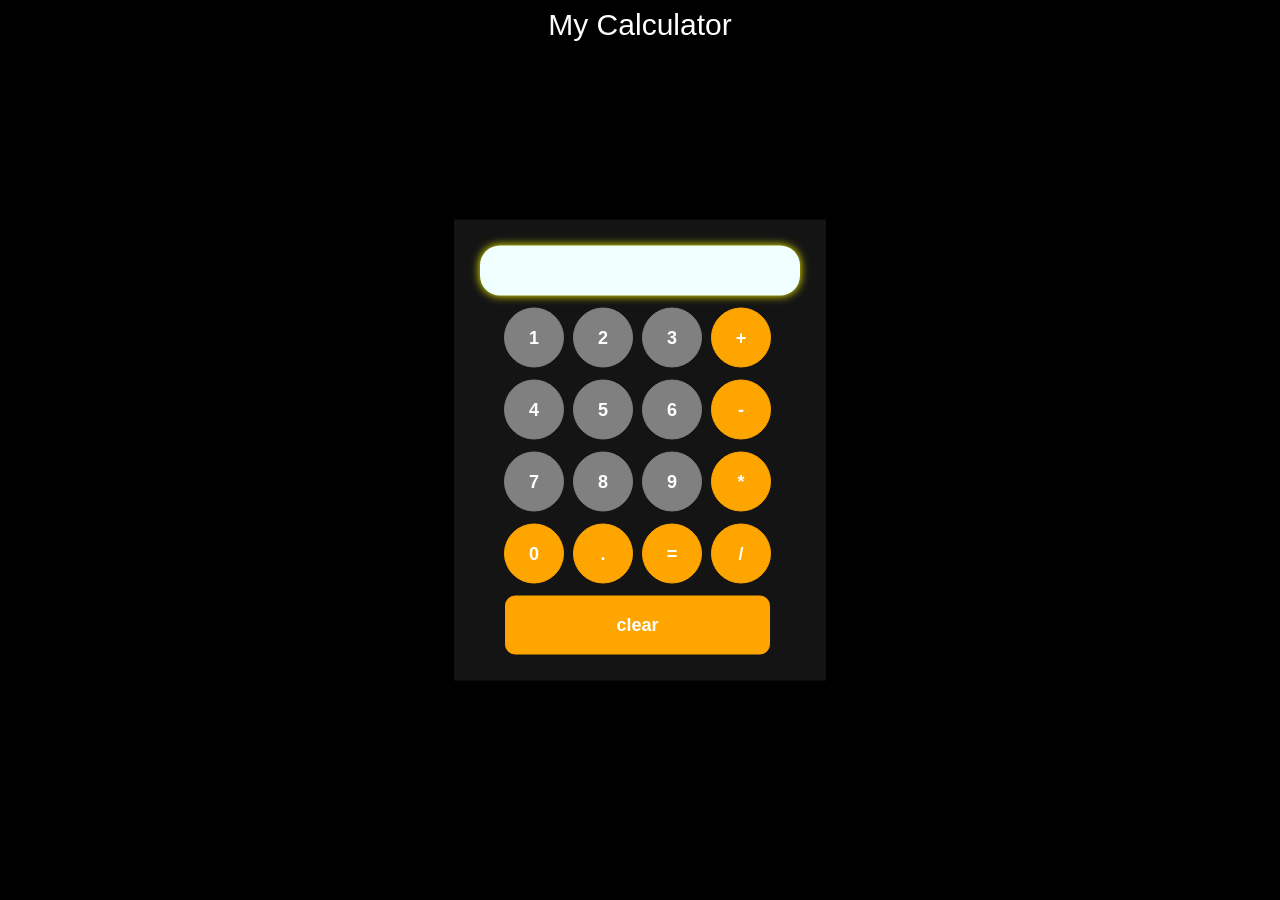
<file: index.html>
<!DOCTYPE html>
<html lang="en">
<head>
  <meta charset="UTF-8">
  <meta name="viewport" content="width=device-width, initial-scale=1.0">
  <title>Simple Calculator</title>
  <link rel="stylesheet" href="style.css">
</head>
<body>
  <header>My Calculator</header>

    <section>
      <p class="js-cal"></p>

    <p>
    <button class="btn" onclick="
    getValue(1);
    ">1</button>

    <button class="btn" onclick="
    getValue(2);
    ">2</button>

    <button class="btn" onclick="
    getValue(3);"
    >3</button>

    <button class="btn1" onclick="
    getValue(' + ');
    ">+</button>
   </p>


    <p>
      <button class="btn" onclick="
      getValue(4);
      ">4</button>

      <button class="btn" onclick="
      getValue(5);
      ">5</button>

      <button class="btn" onclick="
      getValue(6);
      ">6</button>
    
      <button class="btn1" onclick="
      getValue(' - ');
      ">-</button>
    </p>

    <p>
      <button class="btn" onclick="
      getValue(7);
      ">7</button>

      <button class="btn" onclick="
      getValue(8);
      ">8</button>

      <button class="btn" onclick="
      getValue(9);
      ">9</button>

     <button class="btn1" onclick="
      getValue(' * ');
      ">*</button>
    </p>

    <p>
      <button class="btn1" onclick="
      getValue(0);
      ">0</button>

      <button class="btn1" onclick="
      getValue(' . ');
      ">.</button>

      <button class="btn1" onclick=
      "calculation = eval(calculation);
      document.querySelector('.js-cal').innerText = calculation;"
      >=</button>

      <button class="btn1" onclick="
      getValue(' / ');
      ">/</button>
      </p>
    
      <p>
        <button class="btn2" onclick=
          "calculation = ''; 
          document.querySelector('.js-cal').innerText = '0 ';"
      >clear</button>
      </p>
      

    </section>
    

</body>
<script>

  function getValue(value) {
    calculation = calculation + value;
    document.querySelector('.js-cal').innerText = calculation;
  }

 let calculation = ' ';
 
 
</script>
</html>
</file>
<file: style.css>
body{
      color: white;
      background-color: black;
    }

    header{
      font-size: 30px;
      text-align: center;
      font-family: 'Lucida Sans', 'Lucida Sans Regular', 'Lucida Grande', 'Lucida Sans Unicode', Geneva, Verdana, sans-serif;
    }

    p{
      margin: 6px;
    }

    section{
      box-sizing: border-box;
      position: absolute;
      top: 50%;
      left: 50%;
      transform: translate(-50%, -50%);
      display: flex;
      flex-direction: column;
      justify-content: center;
      align-items: center;
      background-color: rgb(20, 20, 20);
      padding: 20px;
    }

    .js-cal{
      box-sizing: border-box;
      background-color: azure;
      color: #000;
      padding: 25px 5px;
      border-radius: 20px;
      width: 320px;
      border: none;
      font-size: larger;
      box-shadow: 0px 0px 10px yellow;
     }
    .btn{
      width: 60px;
      height: 60px;
      background-color: gray;
      border: 1px solid gray;
      color: white;
      margin-right: 5px;
      border-radius: 50%;
      font-size: 18px;
      font-weight: bold;
      cursor: pointer;
    }
    .btn1{
      width: 60px;
      height: 60px;
      background-color: orange;
      border: 1px solid orange;
      color: white;
      border-radius: 50%;
      font-size: 18px;
      font-weight: bold;
      margin-right: 5px;
      cursor: pointer;
    }
    .btn2{
      padding: 18px 110px;
      background-color: orange;
      border: 1px solid orange;
      color: white;
      border-radius: 10px;
      font-size: 18px;
      font-weight: bold;
      cursor: pointer;
      margin-right: 5px;
    }
</file>
